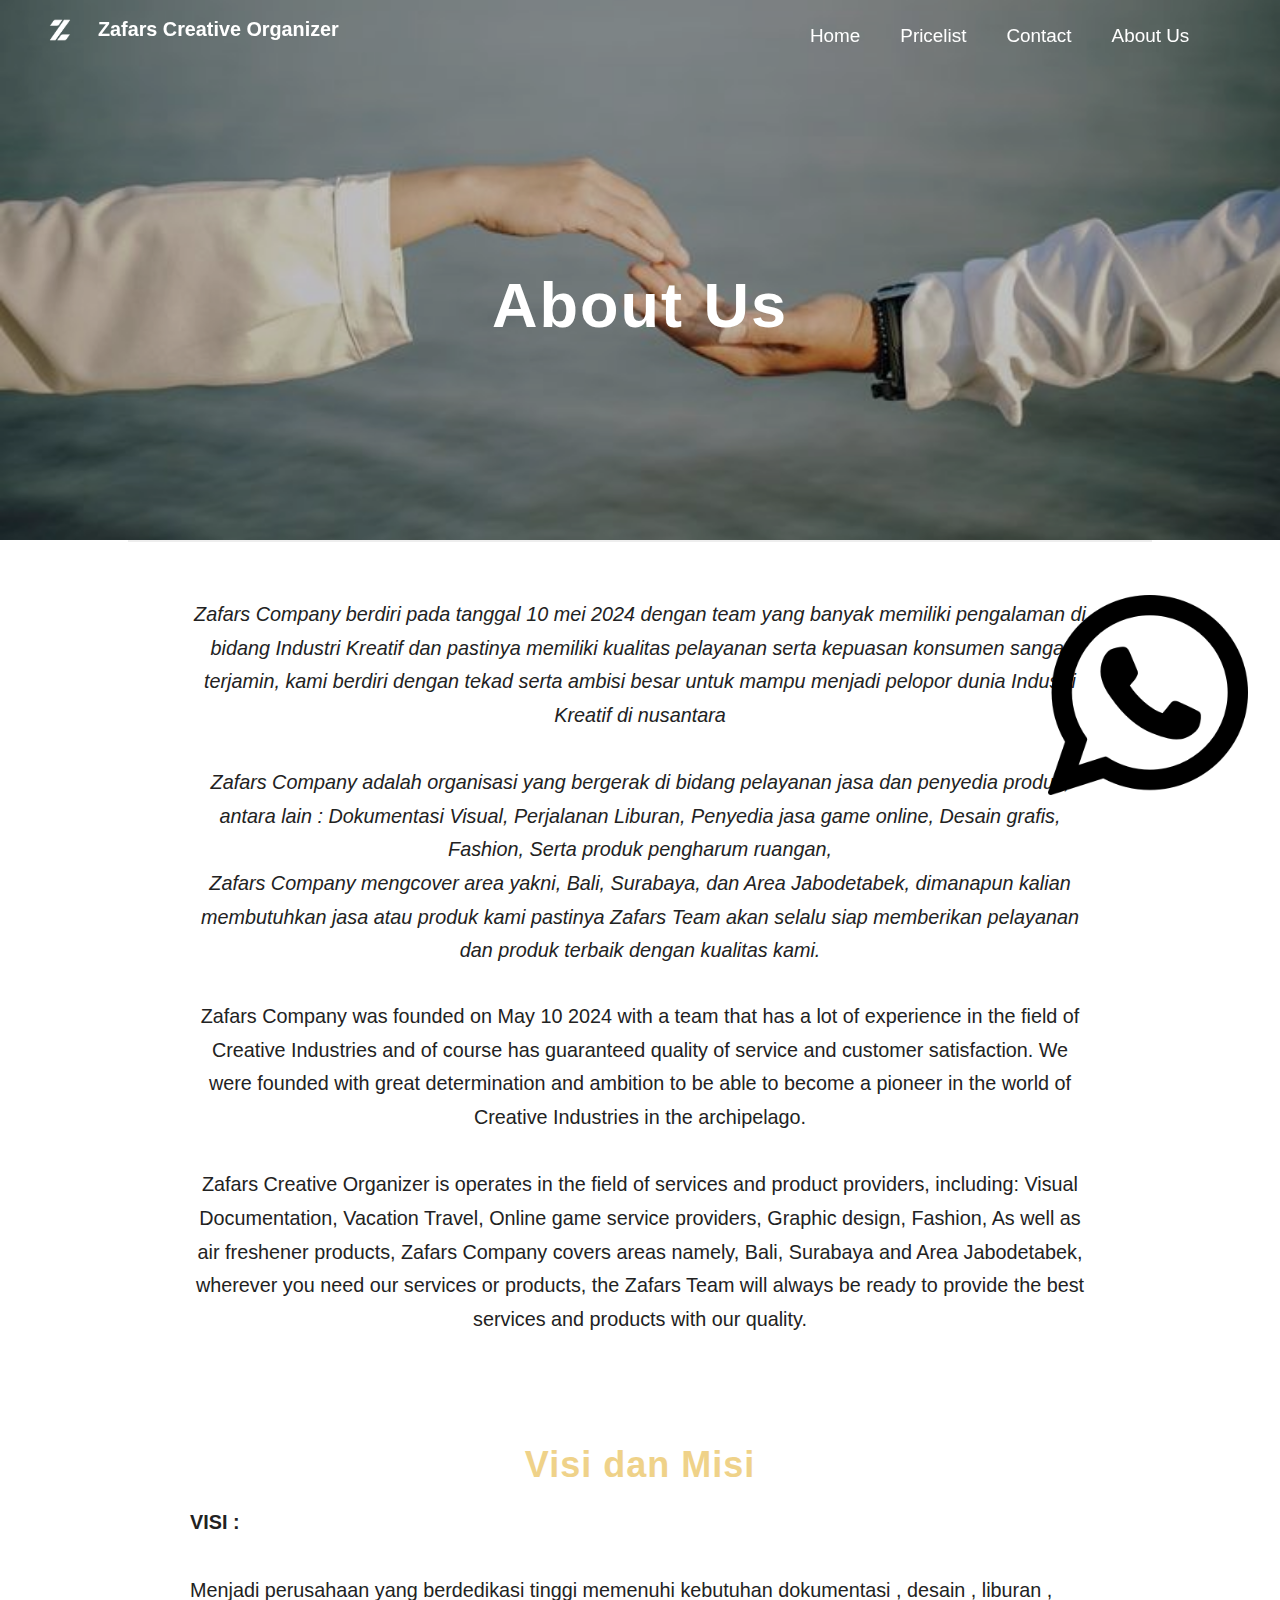
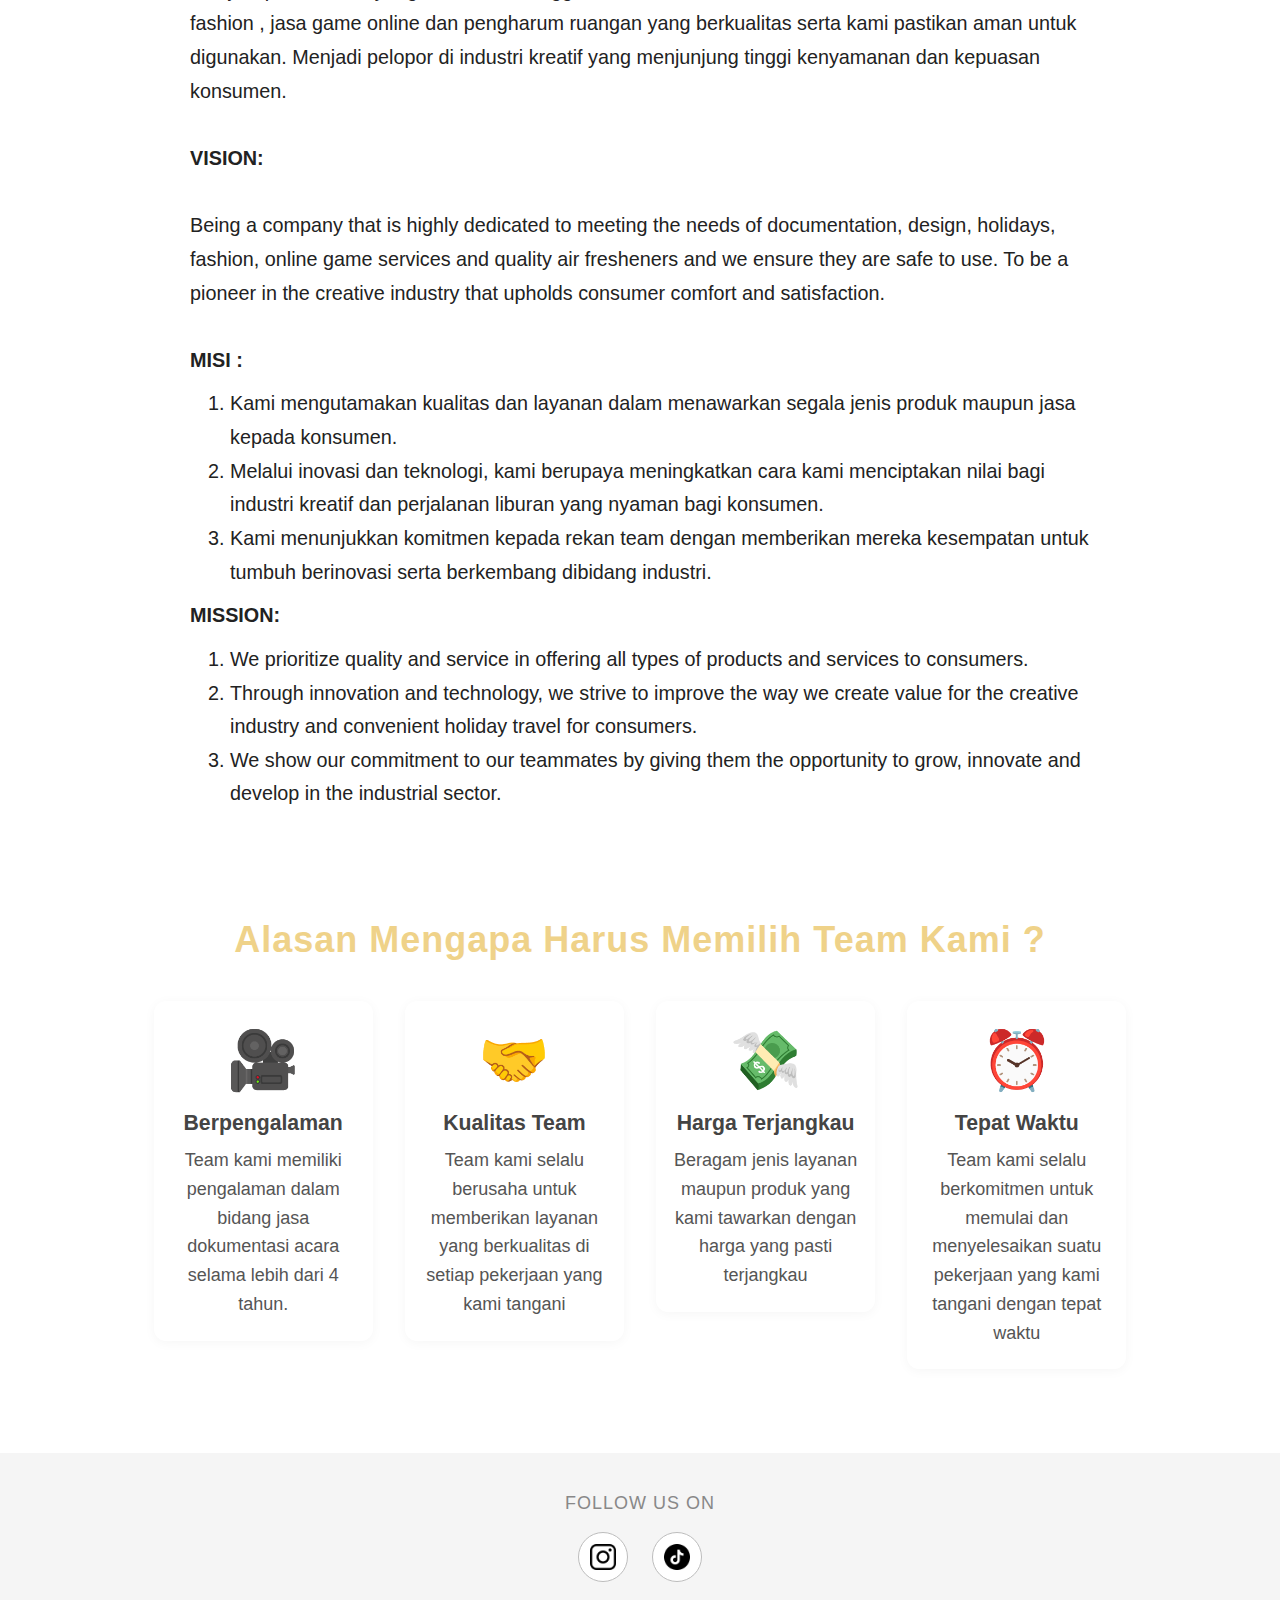
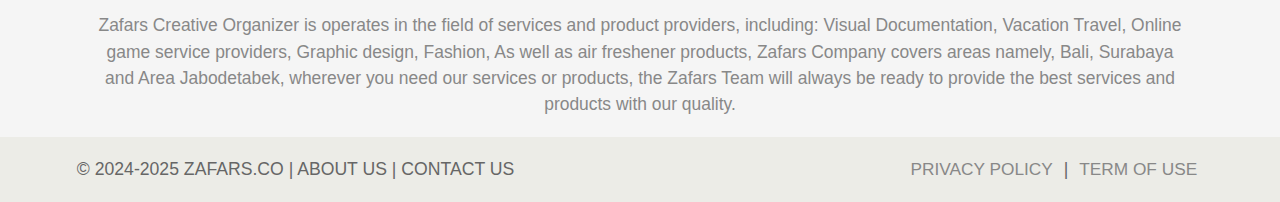
<file: aboutus.html>
<!DOCTYPE html>
<html lang="id">
<head>
    <meta charset="UTF-8">
    <title>About Us</title>
    <link rel="preconnect" href="https://fonts.googleapis.com">
    <link rel="preconnect" href="https://fonts.gstatic.com" crossorigin>
    <link href="https://fonts.googleapis.com/css2?family=Playfair+Display:wght@700&family=Roboto&display=swap" rel="stylesheet">
    <link rel="stylesheet" href="css.css">
</head>
<body>
    <nav id="navbar" class="desktop-nav">
        <a href="index.html">Home</a>
        <a href="pricelist.html">Pricelist</a>
        <a href="contact.html">Contact</a>
        <a href="aboutus.html">About Us</a>
    </nav>
    <div class="hero">
        <div class="logo">
            <a href="index.html" style="text-decoration: none; color: inherit; display: flex; align-items: center; gap: 10px;">
                <img src="logo.png" alt="Logo">
                Zafars Creative Organizer
            </a>
        </div>
        <div class="hero-content">
            <h1 class="hero-title">About Us</h1>
        </div>
    </div>
    <hr>
    <section class="about-section">
        <div class="about-text" style="font-style:italic;">
            Zafars Company berdiri pada tanggal 10 mei 2024 dengan team yang banyak memiliki pengalaman di bidang Industri Kreatif dan pastinya memiliki kualitas pelayanan serta kepuasan konsumen sangat terjamin, kami berdiri dengan tekad serta ambisi besar untuk mampu menjadi pelopor dunia Industri Kreatif di nusantara
            <br><br>
            Zafars Company adalah organisasi yang bergerak di bidang pelayanan jasa dan penyedia produk, antara lain : Dokumentasi Visual, Perjalanan Liburan, Penyedia jasa game online, Desain grafis, Fashion, Serta produk pengharum ruangan,<br>
            Zafars Company mengcover area yakni, Bali, Surabaya, dan Area Jabodetabek, dimanapun kalian membutuhkan jasa atau produk kami pastinya Zafars Team akan selalu siap memberikan pelayanan dan produk terbaik dengan kualitas kami.
        </div>
        <div class="about-text" style="margin-top:32px;">
            Zafars Company was founded on May 10 2024 with a team that has a lot of experience in the field of Creative Industries and of course has guaranteed quality of service and customer satisfaction. We were founded with great determination and ambition to be able to become a pioneer in the world of Creative Industries in the archipelago.
            <br><br>
            Zafars Creative Organizer is operates in the field of services and product providers, including: Visual Documentation, Vacation Travel, Online game service providers, Graphic design, Fashion, As well as air freshener products, Zafars Company covers areas namely, Bali, Surabaya and Area Jabodetabek, wherever you need our services or products, the Zafars Team will always be ready to provide the best services and products with our quality.
        </div>
    </section>

    <section class="about-section">
        <div class="about-title">Visi dan Misi</div>
        <div class="about-text" style="text-align:left; max-width:900px; margin:0 auto;">
            <b>VISI :</b><br><br>
            Menjadi perusahaan yang berdedikasi tinggi memenuhi kebutuhan dokumentasi , desain , liburan , fashion , jasa game online dan pengharum ruangan yang berkualitas serta kami pastikan aman untuk digunakan. Menjadi pelopor di industri kreatif yang menjunjung tinggi kenyamanan dan kepuasan konsumen.
            <br><br>
            <b>VISION:</b><br><br>
            Being a company that is highly dedicated to meeting the needs of documentation, design, holidays, fashion, online game services and quality air fresheners and we ensure they are safe to use. To be a pioneer in the creative industry that upholds consumer comfort and satisfaction.
            <br><br>
            <b>MISI :</b>
            <ol style="margin-top:10px; margin-bottom:10px;">
                <li>Kami mengutamakan kualitas dan layanan dalam menawarkan segala jenis produk maupun jasa kepada konsumen.</li>
                <li>Melalui inovasi dan teknologi, kami berupaya meningkatkan cara kami menciptakan nilai bagi industri kreatif dan perjalanan liburan yang nyaman bagi konsumen.</li>
                <li>Kami menunjukkan komitmen kepada rekan team dengan memberikan mereka kesempatan untuk tumbuh berinovasi serta berkembang dibidang industri.</li>
            </ol>
            <b>MISSION:</b>
            <ol style="margin-top:10px;">
                <li>We prioritize quality and service in offering all types of products and services to consumers.</li>
                <li>Through innovation and technology, we strive to improve the way we create value for the creative industry and convenient holiday travel for consumers.</li>
                <li>We show our commitment to our teammates by giving them the opportunity to grow, innovate and develop in the industrial sector.</li>
            </ol>
        </div>
    </section>

    <section class="about-section">
        <div class="about-title">Alasan Mengapa Harus Memilih Team Kami ?</div>
        <div class="alasan-grid">
            <div class="alasan-item">
                <div class="alasan-icon">🎥</div>
                <div class="alasan-judul">Berpengalaman</div>
                <div class="alasan-desc">Team kami memiliki pengalaman dalam bidang jasa dokumentasi acara selama lebih dari 4 tahun.</div>
            </div>
            <div class="alasan-item">
                <div class="alasan-icon">🤝</div>
                <div class="alasan-judul">Kualitas Team</div>
                <div class="alasan-desc">Team kami selalu berusaha untuk memberikan layanan yang berkualitas di setiap pekerjaan yang kami tangani</div>
            </div>
            <div class="alasan-item">
                <div class="alasan-icon">💸</div>
                <div class="alasan-judul">Harga Terjangkau</div>
                <div class="alasan-desc">Beragam jenis layanan maupun produk yang kami tawarkan dengan harga yang pasti terjangkau</div>
            </div>
            <div class="alasan-item">
                <div class="alasan-icon">⏰</div>
                <div class="alasan-judul">Tepat Waktu</div>
                <div class="alasan-desc">Team kami selalu berkomitmen untuk memulai dan menyelesaikan suatu pekerjaan yang kami tangani dengan tepat waktu</div>
            </div>
        </div>
    </section>
    <footer class="footer-main">
        <div class="footer-top">
            <div class="footer-social-title">FOLLOW US ON</div>
            <div class="footer-social-icons">
                <a href="https://www.instagram.com/zafars.co/" target="_blank" class="footer-icon"><img src="ig.png" alt="Instagram"></a>
                <a href="https://www.tiktok.com/@zafarscreativeorganizer?_t=ZS-8wVJtedbTfe&_r=1" target="_blank" class="footer-icon"><img src="tiktok.png" alt="TikTok"></a>
            </div>
            <div class="footer-desc">
                Zafars Creative Organizer is operates in the field of services and product providers, including: Visual Documentation, Vacation Travel, Online game service providers, Graphic design, Fashion, As well as air freshener products, Zafars Company covers areas namely, Bali, Surabaya and Area Jabodetabek, wherever you need our services or products, the Zafars Team will always be ready to provide the best services and products with our quality.
                <span class="footer-desc-mobile">Zafars Creative Organizer provides creative services & products in Bali, Surabaya, Jabodetabek.</span>
            </div>
        </div>
        <div class="footer-bottom">
            <div class="footer-copyright">
                © 2024-2025 ZAFARS.CO | <a href="aboutus.html">ABOUT US</a> | <a href="contact.html">CONTACT US</a>
            </div>
            <div class="footer-policy">
                <a href="#">PRIVACY POLICY</a> | <a href="#">TERM OF USE</a>
            </div>
        </div>
        <div class="footer-chat">
            <a href="https://wa.me/6285338000326" target="_blank"><img src="wa.png" alt="Chat With Us"></a>
        </div>
    </footer>
    <nav class="bottom-nav">
      <a href="index.html" class="bottom-nav-item">
        <span class="bottom-nav-icon">🏠</span>
        <span class="bottom-nav-label">Home</span>
      </a>
      <a href="pricelist.html" class="bottom-nav-item">
        <span class="bottom-nav-icon">🛍️</span>
        <span class="bottom-nav-label">Pricelist</span>
      </a>
      <a href="contact.html" class="bottom-nav-item">
        <span class="bottom-nav-icon">💡</span>
        <span class="bottom-nav-label">Contact</span>
      </a>
      <a href="aboutus.html" class="bottom-nav-item">
        <span class="bottom-nav-icon">📋</span>
        <span class="bottom-nav-label">About Us</span>
      </a>
    </nav>
    <script src="script.js"></script>
</body>
</html>
</file>
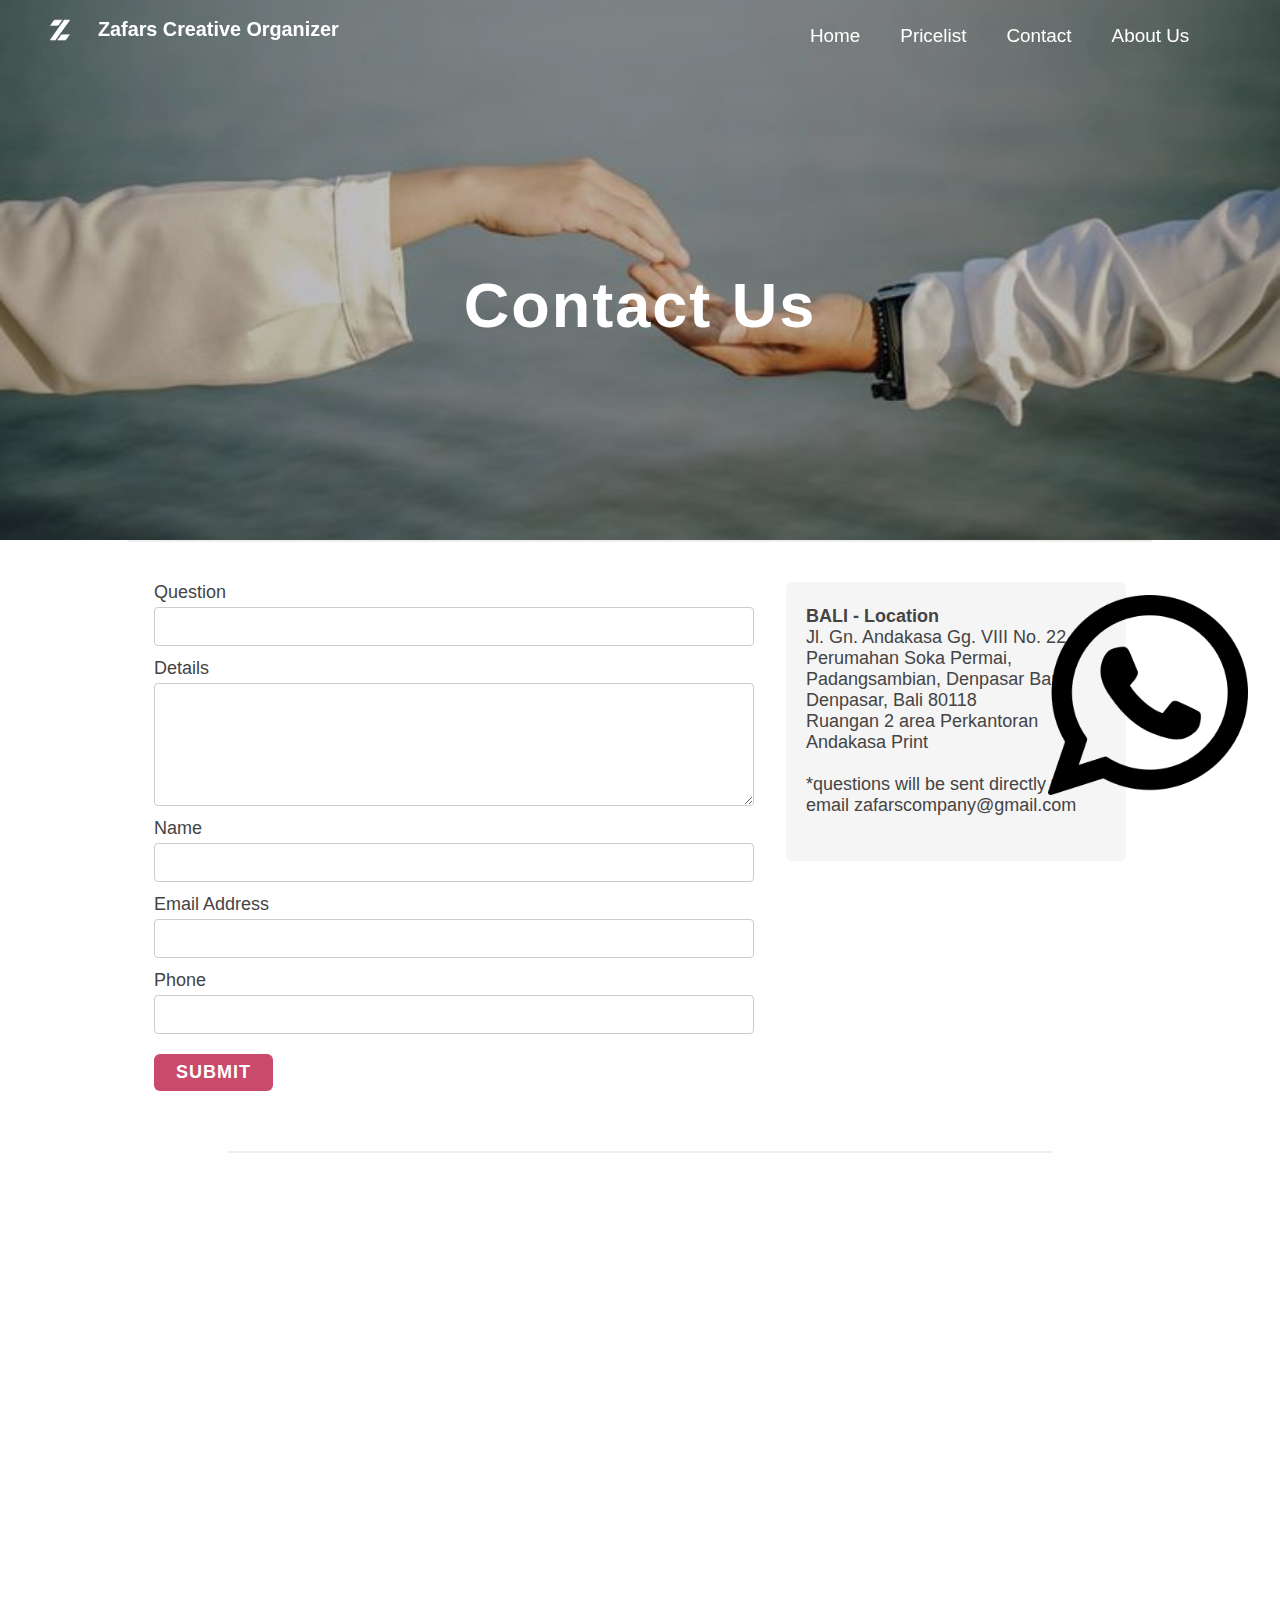
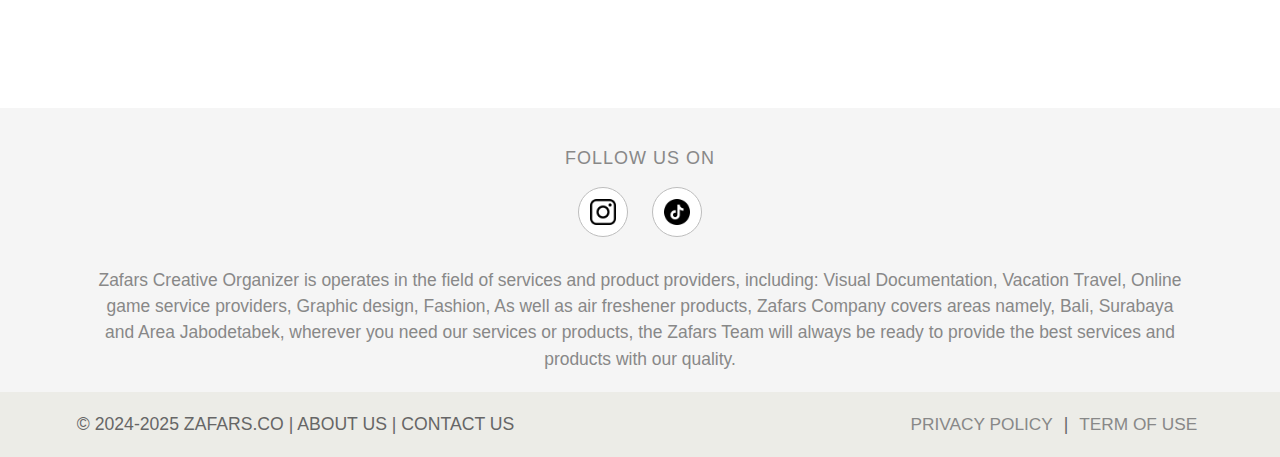
<file: contact.html>
<!DOCTYPE html>
<html lang="id">
<head>
    <meta charset="UTF-8">
    <title>Contact | Zafars Company</title>
    <link rel="stylesheet" href="css.css">
</head>
<body>
    <nav id="navbar" class="desktop-nav">
        <a href="index.html">Home</a>
        <a href="pricelist.html">Pricelist</a>
        <a href="contact.html">Contact</a>
        <a href="aboutus.html">About Us</a>
    </nav>
    <div class="logo">
        <a href="index.html" style="text-decoration: none; color: inherit; display: flex; align-items: center; gap: 10px;">
            <img src="logo.png" alt="Logo">
            Zafars Creative Organizer
        </a>
    </div>
    <div class="hero">
        <div class="hero-content">
            <h1 class="hero-title">Contact Us</h1>
        </div>
    </div>
    <hr class="contact-hr">
    <div class="contactus-flex">
        <form action="https://formspree.io/f/xqaqjnlk" method="POST" class="contactus-form">
            <label for="question">Question</label>
            <input type="text" id="question" name="question" required>

            <label for="details">Details</label>
            <textarea id="details" name="details" rows="5" required></textarea>

            <label for="name">Name</label>
            <input type="text" id="name" name="name" required>

            <label for="email">Email Address</label>
            <input type="email" id="email" name="email" required>

            <label for="phone">Phone</label>
            <input type="text" id="phone" name="phone">

            <button type="submit">SUBMIT</button>
        </form>
        <div class="contact-address-box">
            <b>BALI - Location</b><br>
            Jl. Gn. Andakasa Gg. VIII No. 22<br>
            Perumahan Soka Permai, Padangsambian, Denpasar Barat<br>
            Denpasar, Bali 80118<br>
            Ruangan 2 area Perkantoran Andakasa Print<br>
            <br>
            *questions will be sent directly to email zafarscompany@gmail.com<br>
            <br>
        </div>
    </div>
    <div class="contact-section-wrapper">
        <hr class="contact-hr" style="margin: 40px 3vw;">
        <div class="contact-map-wrapper">
            <iframe src="https://www.google.com/maps?q=-8.649319100562893,115.19209563558248&z=17&output=embed" width="500" height="350" class="contact-map" allowfullscreen="" loading="lazy" referrerpolicy="no-referrer-when-downgrade"></iframe>
        </div>
    </div>
    <footer class="footer-main">
        <div class="footer-top">
            <div class="footer-social-title">FOLLOW US ON</div>
            <div class="footer-social-icons">
                <a href="https://www.instagram.com/zafars.co/" target="_blank" class="footer-icon"><img src="ig.png" alt="Instagram"></a>
                <a href="https://www.tiktok.com/@zafarscreativeorganizer?_t=ZS-8wVJtedbTfe&_r=1" target="_blank" class="footer-icon"><img src="tiktok.png" alt="TikTok"></a>
            </div>
            <div class="footer-desc">
                Zafars Creative Organizer is operates in the field of services and product providers, including: Visual Documentation, Vacation Travel, Online game service providers, Graphic design, Fashion, As well as air freshener products, Zafars Company covers areas namely, Bali, Surabaya and Area Jabodetabek, wherever you need our services or products, the Zafars Team will always be ready to provide the best services and products with our quality.
            </div>
        </div>
        <div class="footer-bottom">
            <div class="footer-copyright">
                © 2024-2025 ZAFARS.CO | <a href="aboutus.html">ABOUT US</a> | <a href="contact.html">CONTACT US</a>
            </div>
            <div class="footer-policy">
                <a href="#">PRIVACY POLICY</a> | <a href="#">TERM OF USE</a>
            </div>
        </div>
        <div class="footer-chat">
            <a href="https://wa.me/6285338000326" target="_blank"><img src="wa.png" alt="Chat With Us"></a>
        </div>
    </footer>
    <nav class="bottom-nav">
      <a href="index.html" class="bottom-nav-item">
        <span class="bottom-nav-icon">🏠</span>
        <span class="bottom-nav-label">Home</span>
      </a>
      <a href="pricelist.html" class="bottom-nav-item">
        <span class="bottom-nav-icon">🛍️</span>
        <span class="bottom-nav-label">Pricelist</span>
      </a>
      <a href="contact.html" class="bottom-nav-item">
        <span class="bottom-nav-icon">💡</span>
        <span class="bottom-nav-label">Contact</span>
      </a>
      <a href="aboutus.html" class="bottom-nav-item">
        <span class="bottom-nav-icon">📋</span>
        <span class="bottom-nav-label">About Us</span>
      </a>
    </nav>
    <script src="script.js"></script>
</body>
</html>
</file>
<file: css.css>
body, html {
    margin: 0;
    padding: 0;
    font-family: 'Century Gothic', Arial, sans-serif !important;
    font-weight: 400;
    background: #fff;
}
.hero {
    background: url('bglp.jpeg') center center/cover no-repeat;
    height: 60vh;
    display: flex;
    flex-direction: column;
    justify-content: center;
    align-items: center;
    position: relative;
    color: #fff;
    text-align: center;
    margin-top: 0;
}
.hero::after {
    content: "";
    position: absolute;
    top: 0; left: 0; right: 0; bottom: 0;
    background: rgba(0,0,0,0.2);
    z-index: 1;
}
.hero-content {
    position: relative;
    z-index: 2;
    padding-top: 70px;
}
.hero-title {
    font-size: 3.5rem;
    margin: 0;
    letter-spacing: 2px;
}
.hero-subtitle {
    font-size: 1.3rem;
    margin-top: 1rem;
    letter-spacing: 1px;
    color: #efd289 !important;
}
#navbar {
    position: fixed;
    top: 0;
    right: 0.2px;
    width: 100vw;
    z-index: 100;
    background: transparent;
    padding: 25px 2cm 25px 0;
    transition: background 0.3s, box-shadow 0.3s;
    display: flex;
    justify-content: flex-end;
    gap: 10px;
}
#navbar.scrolled {
    background: #222;
    box-shadow: 0 2px 8px rgba(0,0,0,0.1);
}
#navbar a {
    color: #fff;
    text-decoration: none;
    margin: 0 15px;
    font-size: 1.05rem;
    transition: color 0.2s;
}
#navbar.scrolled a {
    color: #fff;
}
#navbar a:hover,
#navbar.scrolled a:hover {
    color: #4EE18E;
    font-weight: bold;
}
.logo {
    position: fixed;
    top: 0;
    left: 40px;
    color: #fff;
    font-size: 1.1rem;
    z-index: 101;
    display: flex;
    align-items: center;
    font-weight: bold;
    height: 60px;
    background: transparent;
    transition: color 0.3s;
}
.logo img {
    width: 40px;
    margin-right: 8px;
}
.about-section {
    background: #fff;
    padding: 60px 20px 40px 20px;
    text-align: center;
}
.about-title {
    color: #efd289;
    font-size: 2rem;
    margin-bottom: 20px;
    letter-spacing: 1px;
}
.about-text {
    color: #222;
    font-size: 1.1rem;
    max-width: 900px;
    margin: 0 auto 20px auto;
    line-height: 1.7;
}
hr {
    border: none;
    border-top: 2px solid #eee;
    margin: 0 10%;
}
@media (max-width: 700px) {
    .hero-title { font-size: 2rem; }
    .hero-subtitle { font-size: 1rem; }
    #navbar {
        padding: 8px 0;
    }
    .logo { left: 10px; }
}

/* Contact Page Custom Classes */
.contact-info-title {
    font-size: 1.5em;
    color: #432885;
    font-style: italic;
    margin-bottom: 2em;
    text-align: center;
}
.contact-table {
    font-size: 1.15em;
    color: #222;
    border-spacing: 0 10px;
}
.contact-table td {
    padding: 0 10px 0 0;
}
.contact-table td.separator {
    padding: 0 10px;
}
.contact-hours-table {
    font-size: 1.2em;
    color: #23477b;
    border-spacing: 0 10px;
}
.contact-hours-table td {
    padding: 0 10px 0 0;
}
.contact-hours-table td.separator {
    color: #222;
    padding: 0 10px;
}
.contact-hours-table td.day {
    font-weight: bold;
}
.contact-hours-table td.time {
    color: #23477b;
    font-weight: 500;
}
.contact-hours-table td.closed {
    font-weight: 700;
}
.contact-section-wrapper {
    margin: 60px auto 0 auto;
    max-width: 900px;
    text-align: center;
    padding-bottom: 60px;
}
.contact-email {
    font-size: 2em;
    color: #432885;
    vertical-align: middle;
}
.contact-email-icon {
    width: 32px;
    height: 32px;
    vertical-align: middle;
    margin-right: 10px;
    filter: invert(18%) sepia(41%) saturate(7472%) hue-rotate(243deg) brightness(90%) contrast(98%);
}
.contact-map {
    margin-bottom: 40px;
    border: 0;
    border-radius: 10px;
}


/* Footer Styles */
.footer-main {
    background: #f5f5f5;
    margin-top: 60px;
    color: #666;
    position: relative;
    width: 100%;
    box-sizing: border-box;
}
.footer-top {
    padding: 40px 5vw 20px 5vw;
    text-align: center;
}
.footer-social-title {
    font-size: 1em;
    letter-spacing: 1px;
    color: #888;
    margin-bottom: 18px;
}
.footer-social-icons {
    display: flex;
    justify-content: center;
    gap: 24px;
    margin-bottom: 30px;
    flex-wrap: wrap;
}
.footer-icon {
    display: inline-flex;
    align-items: center;
    justify-content: center;
    width: 48px;
    height: 48px;
    border: 1.5px solid #bdbdbd;
    border-radius: 50%;
    background: #fff;
    transition: box-shadow 0.2s;
}
.footer-icon img {
    width: 26px;
    height: 26px;
    filter: grayscale(1) brightness(0.5);
}
.footer-icon:hover {
    box-shadow: 0 2px 8px rgba(0,0,0,0.08);
    border-color: #888;
}
.footer-group-title {
    font-size: 1em;
    color: #444;
    margin-right: 10px;
}
.footer-desc {
    margin: 30px auto 0 auto;
    max-width: 1100px;
    font-size: 0.97em;
    color: #888;
    line-height: 1.5;
    text-align: center;
}
.footer-bottom {
    background: #ecece7;
    display: flex;
    justify-content: space-between;
    align-items: center;
    padding: 18px 6vw 18px 6vw;
    font-size: 0.98em;
    flex-wrap: wrap;
    gap: 10px;
    box-sizing: border-box;
}
.footer-bottom > div {
    margin: 4px 0;
}
.footer-policy a {
    color: #888;
    text-decoration: none;
    margin: 0 6px;
    font-size: 0.98em;
}
.footer-policy a:hover {
    color: #432885;
}
.footer-chat {
    position: fixed;
    right: 32px;
    bottom: 100px;
    z-index: 999;
    transition: right 0.2s, bottom 0.2s;
}
.footer-chat img {
    width: 50px;
    height: auto;
    transition: width 0.2s;
    filter: none !important;
}
@media (max-width: 1100px) {
    .footer-desc {
        max-width: 95vw;
        text-align: center;
    }
    .footer-top {
        padding: 40px 2vw 20px 2vw;
    }
    .footer-bottom {
        padding: 18px 2vw 18px 2vw;
    }
}
@media (max-width: 900px) {
    .footer-bottom {
        flex-direction: column;
        gap: 10px;
        text-align: center;
        padding: 18px 2vw 18px 2vw;
    }
    .footer-chat {
        right: 16px;
        bottom: 16px;
    }
    .footer-desc {
        font-size: 0.95em;
    }
    .footer-chat img {
        width: 42px;
    }
}
@media (max-width: 600px) {
    .footer-desc {
        display: none !important;
    }
    .footer-desc-mobile {
        display: block !important;
        font-size: 0.92em !important;
        margin-top: 2px !important;
        font-weight: 500;
        color: #666;
    }
    .footer-main {
        font-size: 0.95em !important;
        margin-top: 18px !important;
        padding: 0 !important;
    }
    .hero {
        height: 38vh !important;
        min-height: 180px !important;
        max-height: 260px !important;
        background-size: cover !important;
        background-position: center !important;
    }
    .highlights-section, .about-section {
        margin: 12px 0 18px 0 !important;
        padding: 8px 2vw 8px 2vw !important;
    }
    .alasan-grid {
        grid-template-columns: 1fr !important;
        gap: 10px !important;
        margin: 0 !important;
    }
    .sliderku, .IMG_0665, .sliderku-portrait {
        position: relative !important;
    }
    .sliderku .slide-arrow.prev-arrow,
    .IMG_0665 .slide-arrow.prev-arrow,
    .sliderku-portrait .slide-arrow.prev-arrow {
        left: 12px !important;
        right: auto !important;
        top: 50% !important;
        transform: translateY(-50%) !important;
        z-index: 20 !important;
        margin-left: 0 !important;
    }
    .sliderku .slide-arrow.next-arrow,
    .IMG_0665 .slide-arrow.next-arrow,
    .sliderku-portrait .slide-arrow.next-arrow {
        right: 12px !important;
        left: auto !important;
        top: 50% !important;
        transform: translateY(-50%) !important;
        z-index: 20 !important;
        margin-right: 0 !important;
    }
    .sliderku img, .IMG_0665 img, .sliderku-portrait img {
        width: 92vw !important;
        max-width: 96vw !important;
        height: 38vw !important;
        max-height: 180px !important;
        min-height: 120px !important;
        object-fit: cover !important;
        border-radius: 10px !important;
        margin: 0 auto !important;
        display: block !important;
    }
    .slide-arrow.prev-arrow {
        left: 0 !important;
        right: auto !important;
        margin-left: 4px !important;
    }
    .slide-arrow.next-arrow {
        right: 0 !important;
        left: auto !important;
        margin-right: 4px !important;
    }
    .slide-arrow.prev-arrow, .slide-arrow.next-arrow {
        width: 32px !important;
        height: 32px !important;
        z-index: 10 !important;
    }
    .slide-arrow svg {
        width: 18px !important;
        height: 18px !important;
    }
    .bottom-nav {
        display: flex !important;
        position: fixed;
        left: 0;
        right: 0;
        bottom: 0;
        z-index: 9999;
        background: #fff;
        box-shadow: 0 -2px 12px rgba(0,0,0,0.08);
        border-top: 1px solid #eee;
        height: 56px;
        justify-content: space-around;
        align-items: center;
        padding: 0;
    }
    .desktop-nav, #navbar {
        display: none !important;
    }
}
@media (min-width: 601px) {
    .desktop-nav, #navbar {
        display: flex !important;
    }
    .bottom-nav {
        display: none !important;
    }
    .footer-desc {
        display: block !important;
        color: #888 !important;
    }
    .footer-desc-mobile {
        display: none !important;
    }
}

/* Highlights Section */
.highlights-section {
    margin: 40px 200px 60px 200px;
    text-align: left;
    padding: 0 3vw;
}
.highlights-title {
    font-size: 2rem;
    color: #444;
    margin-bottom: 18px;
}
.slider-container {
    position: relative;
    width: 100%;
    max-width: 1100px;
    margin: 0 auto;
    display: flex;
    align-items: center;
    overflow: hidden;
}
.slider-track {
    display: flex;
    transition: transform 0.5s cubic-bezier(.77,0,.18,1);
    gap: 24px;
}
.slider-img {
    width: 340px;
    height: 220px;
    object-fit: cover;
    border-radius: 16px;
    box-shadow: 0 2px 12px rgba(0,0,0,0.08);
    background: #eee;
}
.slider-btn {
    background: #fff;
    border: none;
    font-size: 2.5rem;
    color: #888;
    cursor: pointer;
    border-radius: 50%;
    width: 48px;
    height: 48px;
    box-shadow: 0 2px 8px rgba(0,0,0,0.08);
    position: absolute;
    top: 50%;
    transform: translateY(-50%);
    z-index: 2;
    transition: background 0.2s, color 0.2s;
}
.slider-btn-left { left: 0; }
.slider-btn-right { right: 0; }
.slider-btn:hover { background: #4EE18E; color: #fff; }
@media (max-width: 900px) {
    .slider-img { width: 220px; height: 140px; }
    .slider-container { max-width: 98vw; }
}
@media (max-width: 600px) {
    .slider-img { width: 140px; height: 90px; }
    .highlights-title { font-size: 1.2rem; }
}

.sliderku img {
    width: 100%;
    height: auto;
    max-height: 280px;
    object-fit: cover;
    border-radius: 10px;
    box-shadow: 0 2px 12px rgba(0,0,0,0.08);
    background: #eee;
}
.slick-arrow {
    display: flex !important;
}
.slick-arrow:before {
    color: #888;
    font-size: 2.5rem;
}
.slick-dots li button:before {
    color: #888;
    font-size: 1.2rem;
}
.slick-center img {
    /* border: 3px solid #4EE18E; */
}

.slide-arrow {
    background: #fff !important;
    border-radius: 50%;
    box-shadow: 0 2px 8px rgba(0,0,0,0.08);
    width: 48px;
    height: 48px;
    z-index: 2;
    border: none;
    position: absolute;
    top: 50%;
    transform: translateY(-50%);
    cursor: pointer;
    display: flex;
    align-items: center;
    justify-content: center;
}
.slide-arrow svg {
    width: 28px;
    height: 28px;
    color: #888;
}
.slide-arrow.prev-arrow {
    left: 420px;
    margin-left: 0;
}
.slide-arrow.next-arrow {
    right: 420px;
    margin-right: 0;
}
.slide-arrow.slick-arrow {
    display: flex !important;
}

/* Slick Carousel SVG Styles */
.slide-arrow svg {
    width: 28px;
    height: 28px;
    color: #888;
}

.slide-arrow svg path {
    fill: currentColor;
}

/* Slick Carousel Button Styles */
.slide-arrow.prev-arrow,
.slide-arrow.next-arrow {
    background: rgba(255,255,255,0.85) !important;
    /* Tambahkan border dan shadow agar tombol lebih jelas */
    border: 1.5px solid #bdbdbd;
    box-shadow: 0 2px 8px rgba(0,0,0,0.12);
    transition: background 0.2s, color 0.2s;
}

.slide-arrow.prev-arrow:hover,
.slide-arrow.next-arrow:hover {
    background: #4EE18E !important;
    color: #fff;
}

/* Slick Carousel SVG Icon Styles */
.svg-inline--fa {
    display: inline-block;
    font-size: inherit;
    height: 1em;
    overflow: visible;
    vertical-align: -.125em;
}

.svg-inline--fa.fa-w-6 {
    width: .375em;
}

.svg-inline--fa.fa-3x {
    font-size: 3em;
}

/* Tambahan style untuk container slider */
.sliderku {
    position: relative;
    padding: 0;
}

.sliderku .slick-list {
    margin: 0 -12px;
}

.sliderku .slick-slide {
    padding: 0 12px !important;
}

/* Responsive styles untuk tombol slider */
@media (max-width: 900px) {
    .slide-arrow.prev-arrow {
        left: -12px;
    }
    .slide-arrow.next-arrow {
        right: -12px;
    }
    .sliderku {
        padding: 0 12px;
    }
}

@media (max-width: 600px) {
    .slide-arrow,
    .slick-arrow,
    .sliderku .slide-arrow,
    .sliderku .slick-arrow,
    .IMG_0665 .slide-arrow,
    .IMG_0665 .slick-arrow,
    .sliderku-portrait .slide-arrow,
    .sliderku-portrait .slick-arrow {
        display: none !important;
    }
    
    .bottom-nav {
        display: flex !important;
        position: fixed;
        left: 0;
        right: 0;
        bottom: 0;
        z-index: 9999;
        background: #fff;
        box-shadow: 0 -2px 12px rgba(0,0,0,0.08);
        border-top: 1px solid #eee;
        height: 56px;
        justify-content: space-around;
        align-items: center;
        padding: 0;
    }

    .sliderku img,
    .IMG_0665 img,
    .sliderku-portrait img {
        width: 92vw !important;
        max-width: 96vw !important;
        height: 38vw !important;
        max-height: 180px !important;
        min-height: 120px !important;
    }

    .sliderku,
    .IMG_0665,
    .sliderku-portrait {
        width: 100vw !important;
        max-width: 100vw !important;
        margin: 0 auto !important;
        padding: 0 0 16px 0 !important;
        overflow: visible !important;
    }

    .sliderku .slick-list,
    .IMG_0665 .slick-list,
    .sliderku-portrait .slick-list {
        width: 100vw !important;
        max-width: 100vw !important;
        margin: 0 auto !important;
        padding: 0 !important;
        overflow: visible !important;
    }
    .sliderku .slick-track,
    .IMG_0665 .slick-track,
    .sliderku-portrait .slick-track {
        display: flex !important;
        align-items: stretch !important;
        gap: 8px !important;
    }
    .sliderku .slick-slide,
    .IMG_0665 .slick-slide,
    .sliderku-portrait .slick-slide {
        padding: 0 !important;
        margin: 0 !important;
        box-sizing: border-box !important;
        display: flex !important;
        justify-content: center !important;
        align-items: stretch !important;
    }
    .slick-dots {
        bottom: -18px !important;
    }
    .slide-arrow.prev-arrow,
    .slide-arrow.next-arrow {
        top: 40% !important;
        width: 32px !important;
        height: 32px !important;
        z-index: 10 !important;
    }
    .slide-arrow svg {
        width: 18px !important;
        height: 18px !important;
    }
    .footer-main {
        font-size: 0.95em !important;
        margin-top: 18px !important;
        padding: 0 !important;
    }
    .footer-top {
        padding: 10px 1vw 6px 1vw !important;
    }
    .footer-bottom {
        flex-direction: column !important;
        gap: 4px !important;
        padding: 6px 1vw 6px 1vw !important;
        font-size: 0.93em !important;
    }
    .footer-desc {
        font-size: 0.92em !important;
        margin: 6px auto 0 auto !important;
    }
    .footer-social-icons {
        gap: 8px !important;
        margin-bottom: 8px !important;
    }
    .footer-chat {
        right: 8px !important;
        bottom: 8vw !important;
    }
    .footer-chat img {
        width: 24px !important;
    }
    .alasan-grid {
        grid-template-columns: 1fr !important;
        gap: 8px !important;
        margin: 0 !important;
    }
    .alasan-item {
        padding: 6px 2px 6px 2px !important;
    }
    .alasan-icon {
        font-size: 1.2rem !important;
        height: 22px !important;
    }
    .about-section {
        padding: 18px 2vw 10px 2vw !important;
    }
}

.slide-arrow.prev-arrow,
.slide-arrow.next-arrow {
    width: 32px;
    height: 32px;
}
.slide-arrow svg {
    width: 18px;
    height: 18px;
}

/* Contact Us Flex Layout */
.contactus-flex {
    display: flex;
    gap: 32px;
    justify-content: center;
    align-items: flex-start;
    flex-wrap: wrap;
    margin: 40px 0 0 0;
}
.contactus-form {
    flex: 2;
    min-width: 320px;
    max-width: 600px;
    display: flex;
    flex-direction: column;
}
.contactus-form label {
    margin-bottom: 4px;
    font-size: 1em;
    color: #444;
}
.contactus-form input,
.contactus-form textarea {
    width: 100%;
    margin-bottom: 12px;
    padding: 8px 10px;
    border: 1px solid #ccc;
    border-radius: 4px;
    font-size: 1em;
    box-sizing: border-box;
}
.contactus-form textarea {
    resize: vertical;
    min-height: 100px;
}
.contactus-form button[type="submit"] {
    background: #c94a6a;
    color: #fff;
    border: none;
    border-radius: 6px;
    padding: 8px 22px;
    font-weight: bold;
    letter-spacing: 1px;
    cursor: pointer;
    font-size: 1em;
    margin-top: 8px;
    align-self: flex-start;
    transition: background 0.2s;
}
.contactus-form button[type="submit"]:hover {
    background: #a03a54;
}
.contact-address-box {
    background: #f5f5f5;
    flex: 1;
    min-width: 260px;
    max-width: 340px;
    padding: 24px 20px;
    border-radius: 6px;
    font-size: 1em;
    color: #444;
    box-sizing: border-box;
}
@media (max-width: 900px) {
    .contactus-flex {
        flex-direction: column;
        align-items: stretch;
        gap: 18px;
    }
    .contact-address-box {
        max-width: 100%;
        margin-top: 12px;
    }
    .contactus-form {
        max-width: 100%;
    }
}

.sliderku-portrait img {
    width: 180px;
    height: 280px;
    object-fit: cover;
    border-radius: 12px;
    box-shadow: 0 2px 12px rgba(0,0,0,0.08);
    background: #eee;
    margin: 0 auto;
    display: block;
}
@media (max-width: 900px) {
    .sliderku-portrait img {
        width: 120px;
        height: 180px;
    }
}
@media (max-width: 600px) {
    .sliderku-portrait img {
        width: 80px;
        height: 120px;
    }
}

.footer-copyright a {
    color: #666;
    text-decoration: none;
    font-weight: normal;
    transition: color 0.2s;
}
.footer-copyright a:hover {
    color: #432885;
}

.IMG_0665 img {
    width: 180px;
    height: 280px;
    object-fit: cover;
    border-radius: 12px;
    box-shadow: 0 2px 12px rgba(0,0,0,0.08);
    background: #eee;
    margin: 0 auto;
    display: block;
}
@media (max-width: 900px) {
    .IMG_0665 img {
        width: 120px;
        height: 180px;
    }
}
@media (max-width: 600px) {
    .IMG_0665 img {
        width: 100px;
        height: 150px;
        object-fit: cover;
        border-radius: 12px;
        margin: 0 auto;
        display: block;
    }
    .slide-arrow.prev-arrow {
        left: -4px;
    }
    .slide-arrow.next-arrow {
        right: -4px;
    }
    .slide-arrow.prev-arrow,
    .slide-arrow.next-arrow {
        width: 28px;
        height: 28px;
    }
    .slide-arrow svg {
        width: 14px;
        height: 14px;
    }
}

.IMG_0665 .slick-slide {
    padding: 0 2px !important;
}

.modal-slider-bg {
    position: fixed;
    top: 0; left: 0; right: 0; bottom: 0;
    background: rgba(0,0,0,0.7);
    z-index: 2000;
    display: flex;
    align-items: center;
    justify-content: center;
    transition: opacity 0.2s;
}
.modal-slider-content {
    background: #fff;
    border-radius: 12px;
    padding: 24px 16px 16px 16px;
    max-width: 90vw;
    max-height: 90vh;
    box-shadow: 0 8px 32px rgba(0,0,0,0.25);
    position: relative;
    display: flex;
    flex-direction: column;
    align-items: center;
}
.modal-slider-close {
    position: absolute;
    top: 10px;
    right: 18px;
    font-size: 2.2rem;
    color: #c94a6a;
    cursor: pointer;
    z-index: 10;
    font-weight: bold;
    transition: color 0.2s;
}
.modal-slider-close:hover {
    color: #800040;
}
.modal-slider img {
    max-width: 60vw;
    max-height: 70vh;
    object-fit: contain;
    border-radius: 10px;
    margin: 0 auto;
    display: block;
    background: #eee;
}
@media (max-width: 900px) {
    .modal-slider-content {
        max-width: 98vw;
        max-height: 98vh;
        padding: 10px 2vw 10px 2vw;
    }
    .modal-slider img {
        max-width: 90vw;
        max-height: 60vh;
    }
}

.modal-slider {
    width: 100%;
    min-width: 200px;
    min-height: 100px;
    display: flex;
    align-items: center;
    justify-content: center;
}

.modal-slider .slide-arrow,
.modal-slider .slick-arrow {
    display: none !important;
}

.modal-slider .slide-arrow svg,
.modal-slider .slick-arrow svg {
    color: #4EE18E !important;
}

.modal-slider .slide-arrow:hover,
.modal-slider .slick-arrow:hover {
    background: transparent !important;
    color: #222 !important;
}

.modal-slider .slide-arrow.prev-arrow,
.modal-slider .slick-arrow.prev-arrow {
    left: 50px !important;
    right: auto !important;
    top: 50% !important;
    transform: translateY(-50%) !important;
}
.modal-slider .slide-arrow.next-arrow,
.modal-slider .slick-arrow.next-arrow {
    right: 50px !important;
    left: auto !important;
    top: 50% !important;
    transform: translateY(-50%) !important;
}

/* Alasan Memilih Team Kami */
.alasan-grid {
    display: grid;
    grid-template-columns: repeat(4, 1fr);
    gap: 32px;
    max-width: 1100px;
    margin: 40px auto 0 auto;
    text-align: center;
    align-items: flex-start;
}
.alasan-item {
    background: #fff;
    border-radius: 12px;
    box-shadow: 0 2px 12px rgba(0,0,0,0.04);
    padding: 28px 18px 22px 18px;
    transition: box-shadow 0.2s, transform 0.2s;
}
.alasan-item:hover {
    box-shadow: 0 4px 24px rgba(0,0,0,0.10);
    transform: translateY(-4px) scale(1.03);
}
.alasan-icon {
    font-size: 3.2rem;
    margin-bottom: 18px;
    color: #c94a6a;
    display: flex;
    justify-content: center;
    align-items: center;
    height: 64px;
}
.alasan-judul {
    font-size: 1.18rem;
    font-weight: bold;
    color: #444;
    margin-bottom: 10px;
}
.alasan-desc {
    font-size: 1rem;
    color: #555;
    line-height: 1.6;
}
@media (max-width: 1000px) {
    .alasan-grid {
        grid-template-columns: repeat(2, 1fr);
        gap: 24px;
    }
}
@media (max-width: 600px) {
    .alasan-grid {
        grid-template-columns: 1fr;
        gap: 18px;
    }
    .alasan-item {
        padding: 18px 8px 16px 8px;
    }
    .alasan-icon {
        font-size: 2.2rem;
        height: 40px;
    }
}

@media (min-width: 601px) {
    .desktop-nav, #navbar {
        display: flex !important;
    }
    
    .bottom-nav {
        display: none !important;
    }
}

/* Bottom Navigation */
.bottom-nav {
    display: none;
    position: fixed;
    left: 0;
    right: 0;
    bottom: 0;
    z-index: 9999;
    background: #fff;
    box-shadow: 0 -2px 12px rgba(0,0,0,0.08);
    border-top: 1px solid #eee;
    height: 56px;
    justify-content: space-around;
    align-items: center;
    padding: 0;
}

.bottom-nav-item {
    flex: 1;
    text-align: center;
    color: #444;
    text-decoration: none;
    font-size: 0.85em;
    display: flex;
    flex-direction: column;
    align-items: center;
    justify-content: center;
    padding: 4px 0 0 0;
    transition: color 0.2s;
}

.bottom-nav-item:active,
.bottom-nav-item:focus {
    color: #c94a6a;
}

.bottom-nav-icon {
    font-size: 1.5em;
    line-height: 1;
    margin-bottom: 2px;
    display: block;
}

.bottom-nav-label {
    font-size: 0.75em;
    display: block;
}

/* Media Queries - Pindahkan ke paling bawah file */
@media (max-width: 480px) {
  html, body { font-size: 13px !important; }
  .hero { height: 30vh !important; min-height: 110px !important; }
  .sliderku img, .IMG_0665 img, .sliderku-portrait img { height: 26vw !important; min-height: 70px !important; }
  .footer-main { font-size: 0.9em !important; }
  .highlights-section, .about-section { margin: 8px 0 12px 0 !important; padding: 6px 2vw 6px 2vw !important; }
  .footer-chat img {
    width: 160px !important;
    height: auto !important;
  }
}
@media (min-width: 481px) and (max-width: 767px) {
  html, body { font-size: 14px !important; }
  .hero { height: 34vh !important; }
  .sliderku img, .IMG_0665 img, .sliderku-portrait img { height: 30vw !important; }
  .footer-chat img {
    width: 180px !important;
    height: auto !important;
  }
}
@media (min-width: 768px) and (max-width: 1024px) {
  html, body { font-size: 16px !important; }
  .hero { height: 42vh !important; }
  .sliderku img, .IMG_0665 img, .sliderku-portrait img { max-width: 80vw !important; }
  .highlights-section, .about-section { margin: 16px 0 22px 0 !important; padding: 10px 4vw 10px 4vw !important; }
  .footer-chat img {
    width: 180px !important;
    height: auto !important;
  }
}
@media (min-width: 1025px) and (max-width: 1279px) {
  html, body { font-size: 17px !important; }
  .hero { height: 50vh !important; }
  .highlights-section, .about-section { margin: 22px 0 30px 0 !important; padding: 14px 8vw 14px 8vw !important; }
  .footer-chat img {
    width: 200px !important;
    height: auto !important;
  }
}
@media (min-width: 1280px) and (max-width: 1919px) {
  html, body { font-size: 18px !important; }
  .hero { height: 60vh !important; }
  .highlights-section, .about-section { margin: 32px 0 40px 0 !important; padding: 24px 12vw 24px 12vw !important; }
  .footer-chat img {
    width: 200px !important;
    height: auto !important;
  }
}
@media (min-width: 1920px) {
  html, body { font-size: 20px !important; }
  .hero { height: 60vh !important; }
  .highlights-section, .about-section { margin: 40px 0 60px 0 !important; padding: 32px 16vw 32px 16vw !important; }
  .footer-chat img {
    width: 200px !important;
    height: auto !important;
  }
}

@media (max-width: 1024px) {
  .slide-arrow,
  .slick-arrow,
  .sliderku .slide-arrow,
  .sliderku .slick-arrow,
  .IMG_0665 .slide-arrow,
  .IMG_0665 .slick-arrow,
  .sliderku-portrait .slide-arrow,
  .sliderku-portrait .slick-arrow {
    display: none !important;
  }
  .footer-desc {
    display: none !important;
  }
  .footer-desc-mobile {
    display: block !important;
    font-size: 0.92em !important;
    margin-top: 2px !important;
    font-weight: 500;
    color: #666;
  }
  .logo {
    left: 0 !important;
    right: 0 !important;
    margin: 0 auto !important;
    justify-content: center !important;
    position: fixed !important;
    z-index: 101 !important;
    width: 100vw !important;
    text-align: center !important;
    top: 0 !important;
  }
  .footer-chat {
    bottom: 110px !important;
    right: 16px !important;
  }
  .footer-main {
    padding-bottom: 100px !important;
  }
}
@media (min-width: 1025px) {
  .slide-arrow,
  .slick-arrow {
    display: flex !important;
  }
  .footer-desc {
    display: block !important;
    color: #888 !important;
  }
  .footer-desc-mobile {
    display: none !important;
  }
}

nav, .desktop-nav, #navbar, .bottom-nav, .bottom-nav-item {
    font-family: 'Century Gothic', Arial, sans-serif !important;
    font-weight: 500;
}
.hero-title, .highlights-title, .about-title, .alasan-judul {
    font-family: 'Century Gothic', Arial, sans-serif !important;
    font-weight: bold !important;
}
.hero-subtitle, .about-text, .alasan-desc, .footer-desc, .footer-desc-mobile, .footer-policy, .footer-social-title, .footer-icon, .footer-group-title, .footer-copyright, .footer-main, .footer-bottom, .footer-top, .contactus-form, .contactus-form label, .contactus-form input, .contactus-form textarea, .contactus-form button, .contact-address-box, .contact-info-title, .contact-table, .contact-hours-table, .contact-email, .contact-email-icon, .contact-map, .contact-section-wrapper, .sliderku, .sliderku-portrait, .IMG_0665 {
    font-family: 'Century Gothic', Arial, sans-serif !important;
    font-weight: 400;
}
button, .contactus-form button[type="submit"] {
    font-family: 'Century Gothic', Arial, sans-serif !important;
    font-weight: bold;
}

@media (max-width: 1024px) {
  .bottom-nav {
    height: 100px !important;
    min-height: 68px !important;
    background: #fff !important;
    box-shadow: 0 -2px 12px rgba(0,0,0,0.08) !important;
    border-top: 1.5px solid #eee !important;
    display: flex !important;
    justify-content: space-around !important;
    align-items: center !important;
    padding: 0 !important;
    z-index: 9999 !important;
  }
  .bottom-nav-item {
    flex: 1 1 0 !important;
    text-align: center !important;
    color: #444 !important;
    text-decoration: none !important;
    font-size: 1em !important;
    display: flex !important;
    flex-direction: column !important;
    align-items: center !important;
    justify-content: center !important;
    padding: 10px 0 4px 0 !important;
    gap: 2px !important;
    transition: color 0.2s !important;
  }
  .bottom-nav-icon {
    font-size: 2em !important;
    line-height: 1 !important;
    margin-bottom: 5px !important;
    display: block !important;
  }
  .bottom-nav-label {
    font-size: 1.05em !important;
    font-weight: 600 !important;
    display: block !important;
    margin-top: 0 !important;
  }
}
@media (min-width: 1025px) {
  .bottom-nav {
    display: none !important;
  }
}

@media (max-width: 1024px) {
  .desktop-nav, #navbar {
    display: none !important;
  }
}
@media (min-width: 1025px) {
  .desktop-nav, #navbar {
    display: flex !important;
  }
}
</file>
